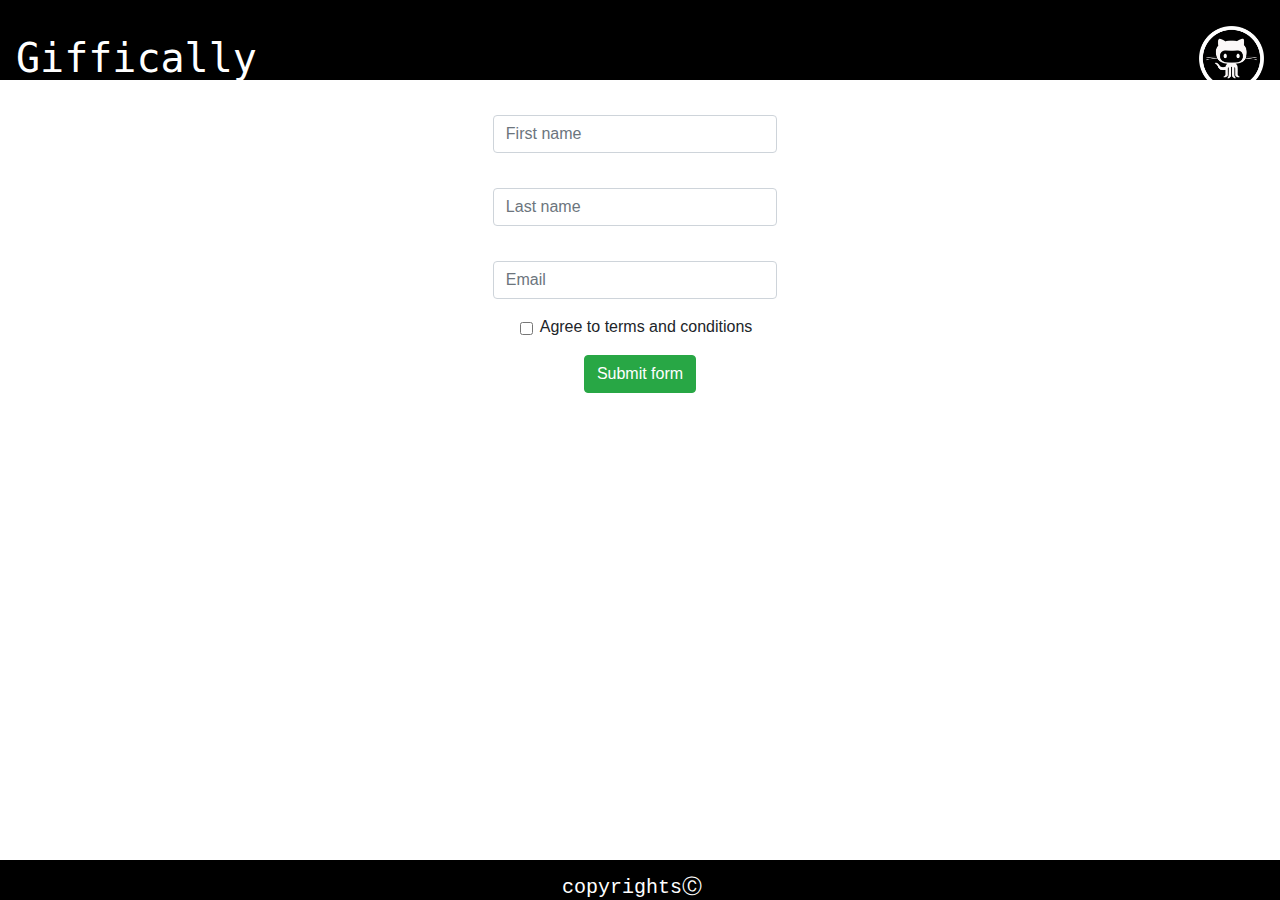
<file: index.html>
<!DOCTYPE html>
<html>

<head>
    <meta charset="utf-8" />
    <meta http-equiv="X-UA-Compatible" content="IE=edge">
    <title>Giffy With It</title>

    <meta name="viewport" content="width=device-width, initial-scale=1">

    <!-- reset -->
    <link rel="stylesheet" type="text/css" href="assets/css/reset.css">
    <!-- Bootstrap -->
    <link rel="stylesheet" href="https://stackpath.bootstrapcdn.com/bootstrap/4.1.2/css/bootstrap.min.css">

    <link rel="stylesheet" href="https://cdnjs.cloudflare.com/ajax/libs/animate.css/3.5.2/animate.min.css">
    <!--CSS-->
    <link rel="stylesheet" type="text/css" href="assets/css/style.css">
    <!-- Viewport -->
    <meta name="viewport" content="width=device-width, initial-scale=1.0">

</head>

<body>
    <nav class="navbar navbar-black bg-black container-fluid">
        <div id="giflogo gradient">
            <p class="animated infinite pulse"><a href="https://sbdesai75.github.io/Project1/">
                Giffically
              </a></p>
        </div>
        <a href="https://github.com/sbdesai75/Project1" class="navbar-right">
            <img src="assets/images/github.png" height="65px" width="65px">
        </a>
        </div>

    </nav>


    <div class="container background-custom">
        <!-- validating form -->
        <div class="container-fluid">
            <div class="row">
                <div class="col-sm-10 container-fluid">
                    <div class="form">
                        <form class="needs-validation" novalidate>
                            <div class="form-row container-fluid">
                                <div class="col-md-10 mb-8 container-fluid">
                                    <label class="container-fluid text-center" id="label-front" for="validationCustom01">First name</label>
                                    <input type="text" class="form-control container-fluid" id="validationCustom01" placeholder="First name" required style="width:40%">
                                    <div class="valid-feedback">
                                        Looks good!
                                    </div>
                                </div>
                                <br>
                                <br>
                                <div class="col-md-10 mb-8 container-fluid">
                                    <label class="container-fluid text-center" id="label-front" for="validationCustom02">Last name</label>
                                    <input type="text" class="form-control container-fluid" id="validationCustom02" placeholder="Last name" required style="width:40%">
                                    <div class="valid-feedback">
                                        Looks good!
                                    </div>
                                </div>
                                <br>

                                <div class="col-md-10 mb-8 container-fluid">
                                    <label class="container-fluid text-center" id="label-front" for="validationCustomUsername">Email</label>
                                    <input type="email" class="form-control container-fluid" id="validationCustomUsername" placeholder="Email" required style="width: 40%;">
                                    <div class="invalid-feedback">
                                        Please use valid email
                                    </div>
                                    <!-- </div> -->
                                </div>
                            </div>

                            <div class="form-group">

                                <div class="form-check">
                                    <input class="form-check-input" type="checkbox" value="" id="invalidCheck" required>
                                    <label class="form-check-label" for="invalidCheck">
                                    Agree to terms and conditions
                                </label>
                                    <div class="invalid-feedback">
                                        You must agree before submitting.
                                    </div>
                                </div>
                            </div>

                            <div class="text-center"><button class="btn btn-success align-center" type="submit" id="validateButton">Submit form</button></div>
                        </form>
                        <!-- end of validating form -->
                    </div>
                </div>
            </div>
        </div>
    </div>


    <div class="layout">

         <!--Search for YT Media-->
        <div class="col-sm-4 container-fluid search">
            <!--Container for Gifs and Youtube Audio-->
            <div>
                <!--ADDED placeholder for Gif/ appends new gif-->
                <img id="pic" src="assets/images/lovemusic.gif">
            </div>

            <!--Youtube Audio-->
            <div id="yt-display">
                <!--For YouTube iFrame-->
                <iframe id="video" width="2" height="1" frameborder="0" allow="autoplay; encrypted-media" allowfullscreen></iframe>
            </div>
            <p class="p h6">Enter Word(s) To Create Musically Enhanced Gif</p>

            <!-- ADDDED test GIF search-->
            <input id="user" class="container-fluid" type="text" placeholder="Get Giffy With It"></input>
            <br>
            <button id="btn" class="btn btn-success container-fluid">Submit</button>

        </div>
        <div class="text-center h4" style="color:whitesmoke;margin-bottom: 12%;">
            Report errors and bugs
            <a class="h4" href="https://upli.st/l/giffically" style="color:whitesmoke; text-decoration: underline;">here!</a>
        </div>
        <br>

    </div>
 

    <nav class="navbar fixed-bottom navbar-black bg-black" style="height: 40px; margin-bottom: 0px;">
        <div class="container-fluid" style="height: 40px; margin-bottom: 0px;">
            <code class="container-fluid" style="height: 40px; margin-bottom: 0px;">
                            <a class="navbar-brand" style="color: white;">copyrights&#9400;</a>
                        </code>
        </div>
    </nav>


    <script>
        // Example starter JavaScript for disabling form submissions if there are invalid fields
        (function () {
            'use strict';
            window.addEventListener('load', function () {
                // Fetch all the forms we want to apply custom Bootstrap validation styles to
                var forms = document.getElementsByClassName('needs-validation');
                // Loop over them and prevent submission
                var validation = Array.prototype.filter.call(forms, function (form) {
                    form.addEventListener('submit', function (event) {
                        event.preventDefault();
                        if (form.checkValidity() === false) {
                            event.preventDefault();
                            event.stopPropagation();
                            console.log('There was a problem')
                        }
                        else {
                            $(".needs-validation").hide();
                            $(".layout").show();

                        }

                        form.classList.add('was-validated');
                    }, false);
                });
            }, false);

        })();
    </script>

    <!--JS/jQ-->
    <script src="https://cdnjs.cloudflare.com/ajax/libs/jquery/3.2.1/jquery.min.js"></script>
    <script src="assets/javascript/app.js"></script>
</body>
</html>
</file>
<file: assets/css/style.css>
html body {
    /* background-color: rgba(0,0,0,1       00); */
    background: url("https://images4.alphacoders.com/457/4574.jpg") no-repeat center center fixed;
    -webkit-background-size: cover;
    -moz-background-size: cover;
    -o-background-size: cover;
    background-size: cover;
}

.navbar {
    background-color: black;
    height: 80px;
    color: #ffffff;
    text-align: center;
    font-family: Impact, Haettenschweiler, 'Arial Narrow Bold', sans-serif;
}

.navbar.img {
    size: 50px 50px;
}


h1.animated {
    font-family: Impact, Haettenschweiler, 'Arial Narrow Bold', sans-serif;
    text-shadow: 8px 8px 16px pink;
}

.form-check {
    margin-top: 1rem;
    margin-left: -0.5rem;
    text-align: center;
}

.form-check-input {
    margin-top: 0.45rem;
}


.media {
    /* margin-bottom: 10px; */
    margin-bottom: 10px;
}



.p {
font-size: 20px !important;
font-family: Cambria, Cochin, Georgia, Times, 'Times New Roman', serif;
text-align:center;
}


#user{
    display:block;
    margin: auto;
    height:40px; 
    background: url('../images/200w.gif') no-repeat #ffffff;
        background-position: 98% 50%;
        background-size:40px 40px;
}

.more-options-ctn
{
color: #ffffff;
text-align:center;
margin-left: 250px;
}

/* .cont {
    height: 300px;;
} */


.iframe {
    display: none;
}

.search {
    margin: auto;
    text-align: center;
}
.layout{
    display:none;
}



#label-front {
    color:white !important;
    font-family:'Roboto Mono', monospace;
    font-size: 18px;
    font-stretch: expanded !important;
    -webkit-animation: neon2 10s ease-in-out infinite alternate;
    -moz-animation: neon2 10s ease-in-out infinite alternate;
    animation: neon2 10s ease-in-out infinite alternate;
}
@keyframes neon2 {
    from {
        text-shadow: 0 0 4px #e6ccff, 0 0 8px #e6ccff, 0 0 12px #e6ccff, 0 0 16px #8000ff, 0 0 20px #8000ff, 0 0 24px #8000ff, 0 0 28px #8000ff, 0 0 40px #8000ff;
    }
    to {
    text-shadow: 0 0 2px lightblue, 0 0 4px lightblue, 0 0 6px lightblue, 0 0 8px royalblue, 0 0 10px royalblue, 0 0 12px royalblue, 0 0 14px royalblue, 0 0 16px royalblue;
    }
}


p, .p{
    text-align: center;
    font-size: 40px;
    margin: 20px 0 20px 0;
}
       
p:nth-child(1) a{
    color: #fff;
    font-family:'Roboto Mono', monospace;
    -webkit-animation: neon1 1.5s ease-in-out infinite alternate;
    -moz-animation: neon1 1.5s ease-in-out infinite alternate;
    animation: neon1 1.5s ease-in-out infinite alternate;
}
      
@keyframes neon1 {
    from {
        text-shadow: 0 0 10px lightgreen, 0 0 20px lightgreen, 0 0 30px lightgreen, 0 0 40px greenyellow, 0 0 70px greenyellow, 0 0 80px greenyellow, 0 0 100px greenyellow, 0 0 150px greenyellow;
    }
    to {
    text-shadow: 0 0 5px palevioletred, 0 0 10px palevioletred, 0 0 15px palevioletred, 0 0 20px red, 0 0 35px red, 0 0 40px red, 0 0 50px red, 0 0 75px red;
    }
}

.p{
    color: greenyellow;
    font-family:'Roboto Mono', monospace;
    -webkit-animation: neon3 1.5s ease-in-out infinite alternate;
    -moz-animation: neon3 1.5s ease-in-out infinite alternate;
    animation: neon3 1.5s ease-in-out infinite alternate;
}
      
@keyframes neon3 {
    from {
        text-shadow: 0 0 10px lightgreen, 0 0 20px lightgreen, 0 0 100px greenyellow, 0 0 150px greenyellow;
    }
    /* to {
    text-shadow: 0 0 5px palevioletred, 0 0 10px palevioletred, 0 0 15px palevioletred, 0 0 20px red, 0 0 35px red, 0 0 40px red, 0 0 50px red, 0 0 75px red;
    } */
}


/* code {
    text-align: center;
    font-size: 10px;
    margin: 20px 0 20px 0;
}
       
code:nth-child(1) a {
    color: #fff;
    font-family:'Roboto Mono', monospace;
    -webkit-animation: neon2 1.5s ease-in-out infinite alternate;
    -moz-animation: neon2 1.5s ease-in-out infinite alternate;
    animation: neon2 1.5s ease-in-out infinite alternate;
}
      
@keyframes neon2 {
    from {
        text-shadow: 0 0 10px #fff, 0 0 20px #fff, 0 0 30px #fff, 0 0 40px green, 0 0 70px green, 0 0 80px green, 0 0 100px green, 0 0 150px green;
    }
    to {
    text-shadow: 0 0 5px #fff, 0 0 10px #fff, 0 0 15px #fff, 0 0 20px green, 0 0 35px green, 0 0 40px green, 0 0 50pxo green, 0 0 75px green;
    }
} */
/* footer {
    position: fixed;
    height: 20px;
} */
.invalid-feedback {
    text-align: center;
}
.valid-feedback{
    text-align:center;
}



@media only screen and (min-width: 320px) {
    #pic {
        width: 320px;
        display: block;
        margin: 0 auto;
    }
}

@media only screen and (min-width: 375px) {
    #pic {
        width: 320px;
        display: block;
        margin: 0 auto;
    }
}


@media only screen and (min-width: 900px) {
    #pic {
        width: 100%;
        max-height: 300px;
        display: block;
        margin: 0 auto;
    }
}
</file>
